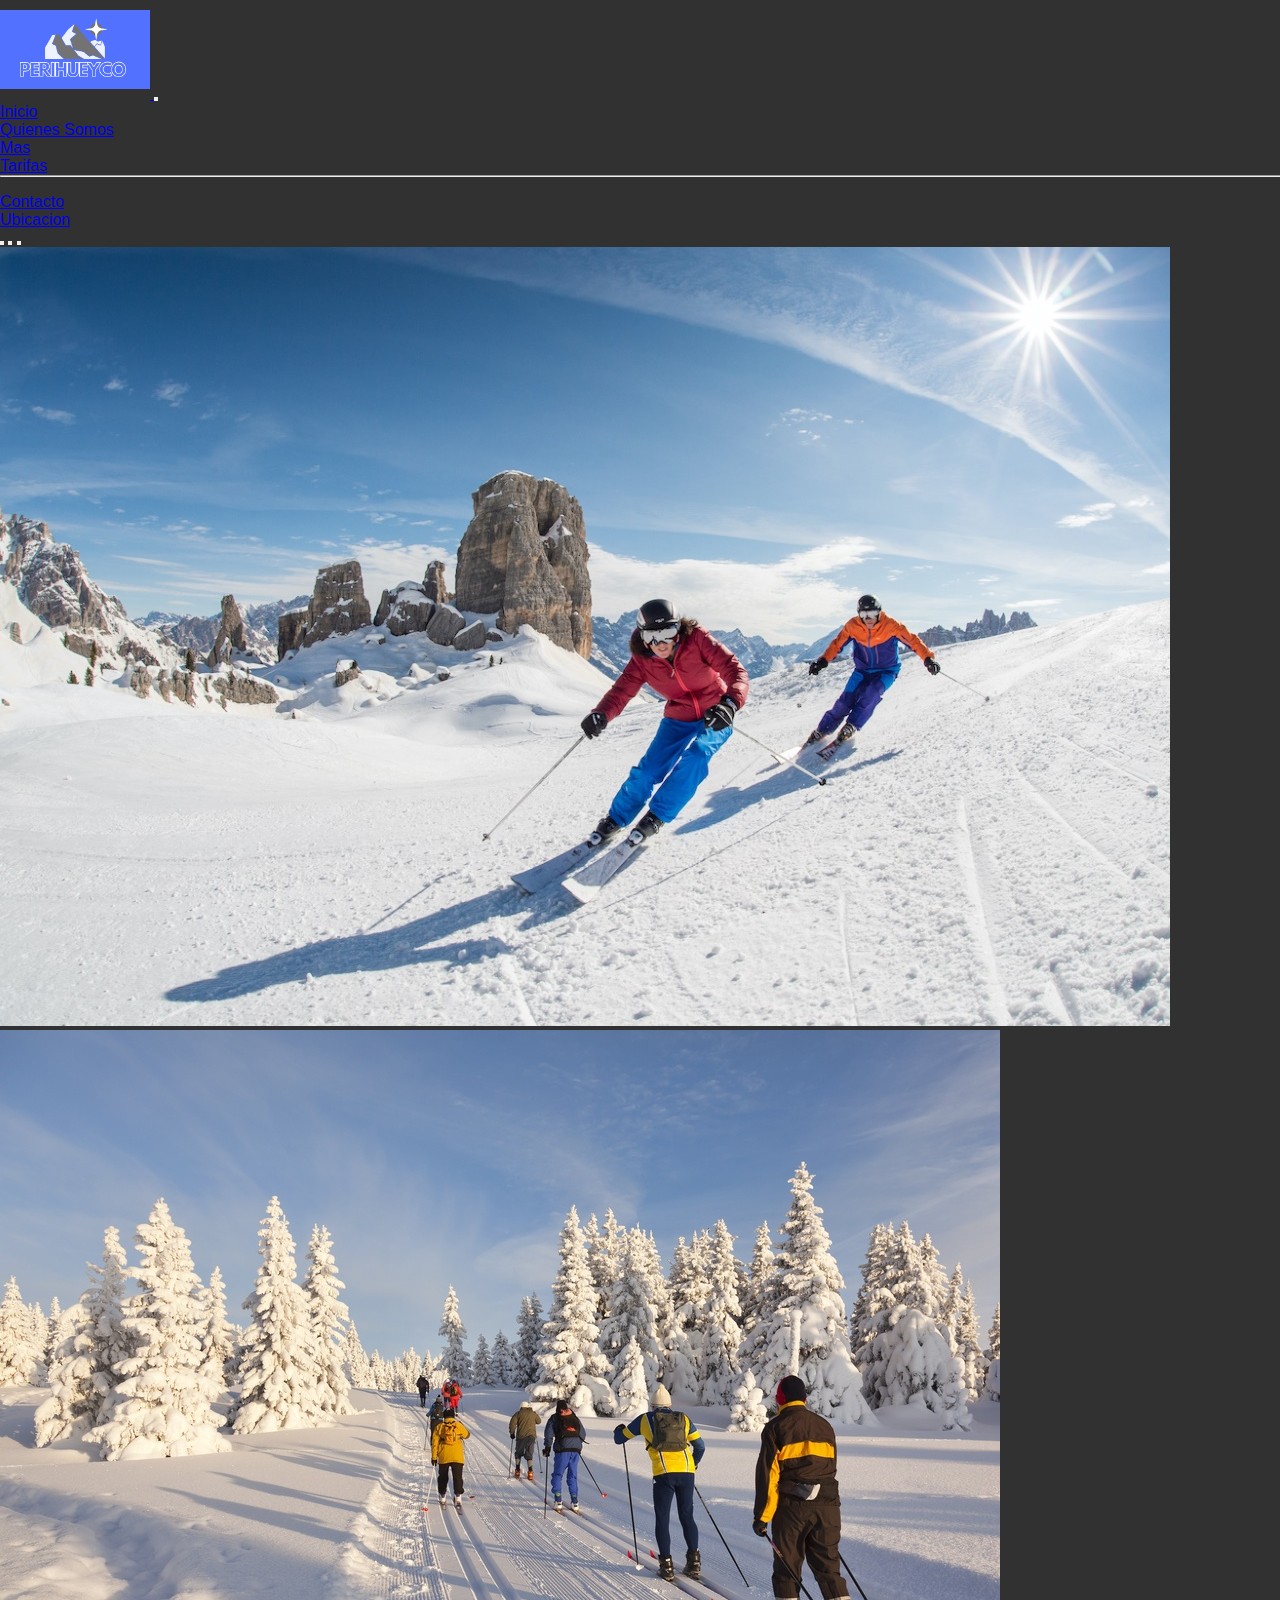
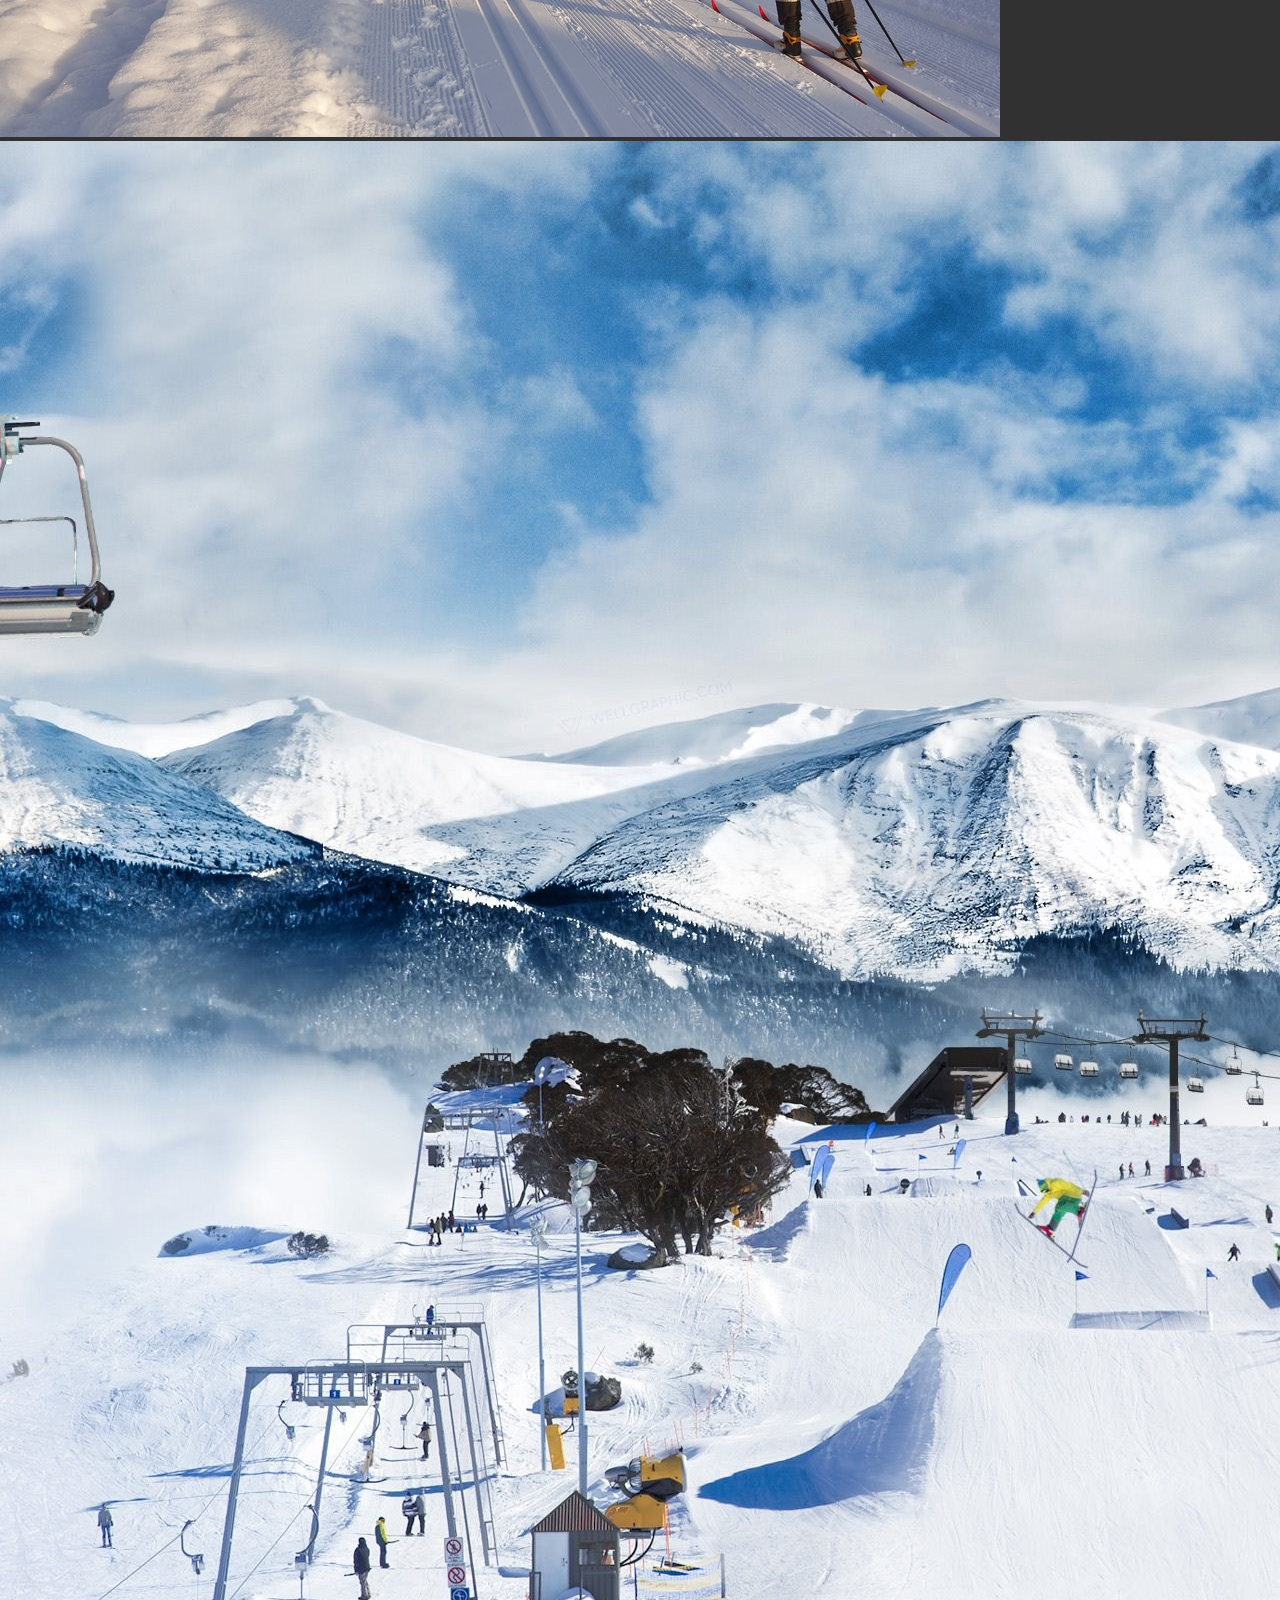
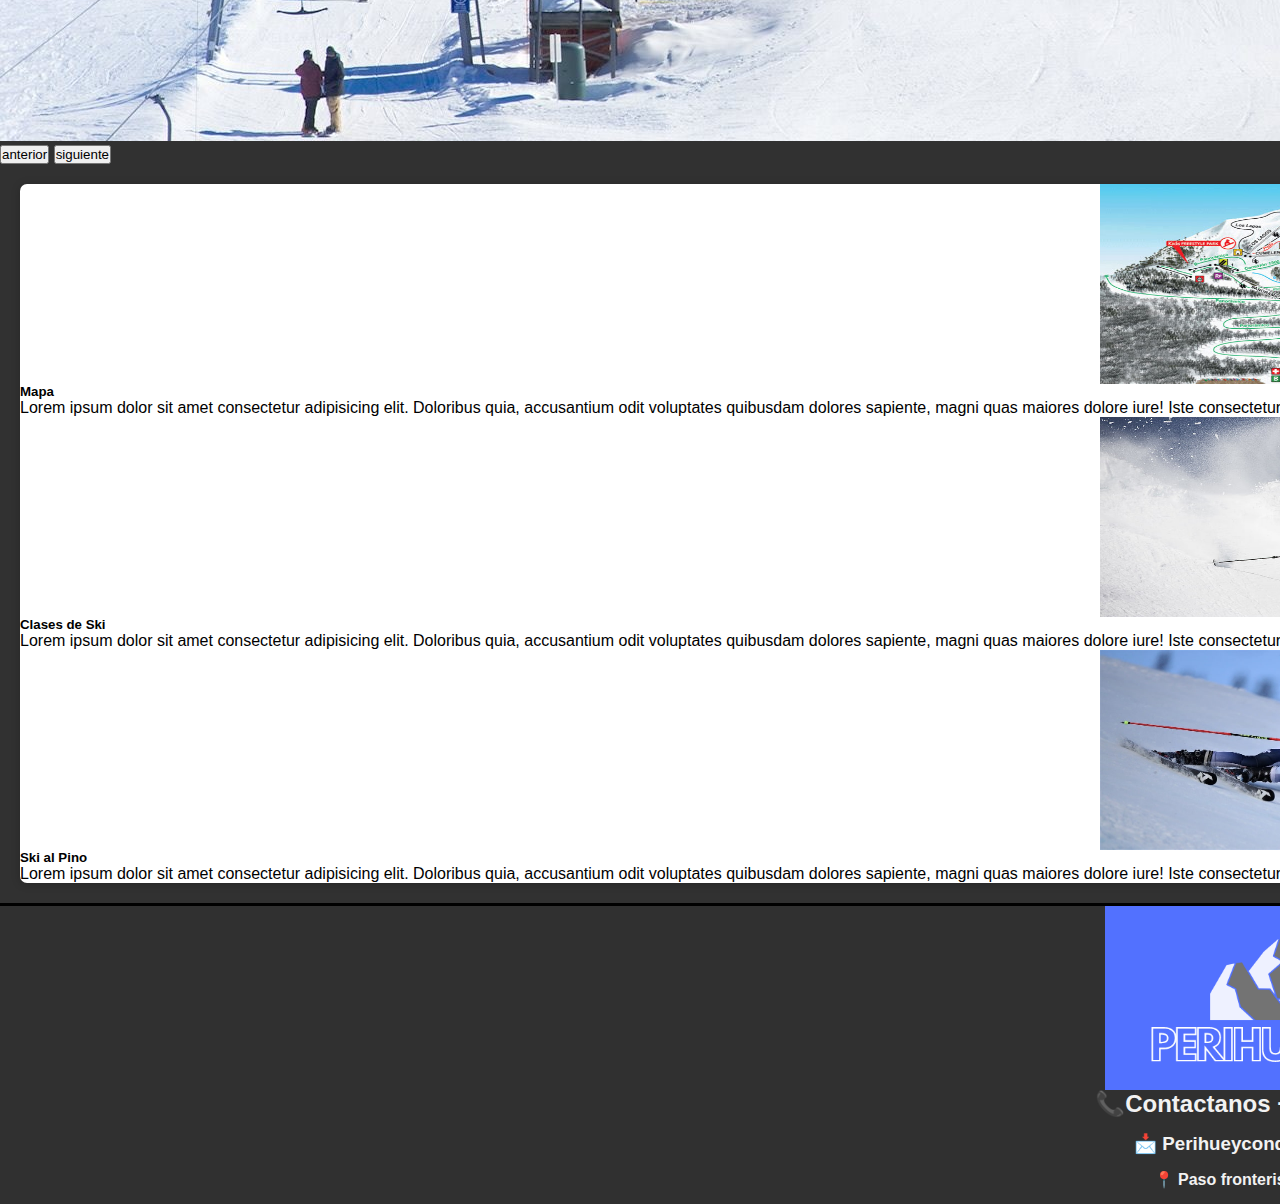
<file: index.html>
<!doctype html>
<html lang="en">
    <head>
    <!-- Required meta tags -->
    <meta charset="utf-8">
    <meta name="viewport" content="width=device-width, initial-scale=1">

    <!-- Bootstrap CSS -->
    <link href="https://cdn.jsdelivr.net/npm/bootstrap@5.1.3/dist/css/bootstrap.min.css" rel="stylesheet" integrity="sha384-1BmE4kWBq78iYhFldvKuhfTAU6auU8tT94WrHftjDbrCEXSU1oBoqyl2QvZ6jIW3" crossorigin="anonymous">
    
    <link rel="stylesheet" href="css/Inicio.css">
    <title>Perihueyco</title>
    </head>
    <body>
    
        <nav class="navbar navbar-expand-lg navbar-dark bg-dark">
            <div class="container">
                <a class="navbar-brand" href="index.html">
                    <img class="logotipo" src="img/1.png" alt="">
                </a>
                <button class="navbar-toggler" type="button" data-bs-toggle="collapse" data-bs-target="#navbarSupportedContent" aria-controls="navbarSupportedContent" aria-expanded="false" aria-label="Toggle navigation">
                    <span class="navbar-toggler-icon"></span>
                </button>
            <div class="collapse navbar-collapse" id="navbarSupportedContent">
                <ul class="navbar-nav ms-auto mb-2 mb-lg-0">
                    <li class="nav-item">
                        <a class="nav-link active" aria-current="page" href="index.html">Inicio</a>
                    </li>
                    <li class="nav-item">
                        <a class="nav-link" href="somos.html">Quienes Somos</a>
                    </li>
                    <li class="nav-item dropdown">
                        <a class="nav-link dropdown-toggle" href="#" id="navbarDropdown" role="button" data-bs-toggle="dropdown" aria-expanded="false">
                        Mas
                        </a>
                    <ul class="dropdown-menu" aria-labelledby="navbarDropdown">
                        <li><a class="dropdown-item" href="tarifas.html">Tarifas</a></li>
                        <li><hr class="dropdown-divider"></li>
                        <li><a class="dropdown-item" href="contacto.html">Contacto</a></li>
                    </ul>
                    <li class="nav-item">
                        <a class="nav-link" href="#">Ubicacion</a>
                    </li>
                    </li>
                    
                    </ul>
                
                </div>
            </div>
            
        </nav>

        <div id="carouselExampleIndicators" class="carousel slide" data-bs-ride="carousel">
            <div class="carousel-indicators">
                <button type="button" data-bs-target="#carouselExampleIndicators" data-bs-slide-to="0" class="active" aria-current="true" aria-label="Slide 1"></button>
                <button type="button" data-bs-target="#carouselExampleIndicators" data-bs-slide-to="1" aria-label="Slide 2"></button>
                <button type="button" data-bs-target="#carouselExampleIndicators" data-bs-slide-to="2" aria-label="Slide 3"></button>
            </div>
            <div class="carousel-inner">
            <div class="carousel-item active">
                <img src="img/fondo3.jpg" class="d-block w-100" alt="...">
            </div>
            <div class="carousel-item">
                <img src="img/fondo2.jpg" class="d-block w-100" alt="...">
            </div>
            <div class="carousel-item">
                <img src="img/Fondo1.jpg" class="d-block w-100" alt="...">
            </div>
            </div>
            <button class="carousel-control-prev" type="button" data-bs-target="#carouselExampleIndicators" data-bs-slide="prev">
                <span class="carousel-control-prev-icon" aria-hidden="true"></span>
                <span class="visually-hidden">anterior</span>
            </button>
            <button class="carousel-control-next" type="button" data-bs-target="#carouselExampleIndicators" data-bs-slide="next">
                <span class="carousel-control-next-icon" aria-hidden="true"></span>
                <span class="visually-hidden">siguiente</span>
            </button>
        </div>

        <main>
            <section>
                <div class="container">
                    <div class="row">
                        <div class="col-12 col-sm-4 text-center">
                            <img class="banner1"  src="img/mapa.jpg" alt="Banner 1">
                            <h5>Mapa</h5>
                            <p>Lorem ipsum dolor sit amet consectetur adipisicing elit. Doloribus quia,
                                accusantium odit voluptates quibusdam dolores sapiente,
                                magni quas maiores dolore iure! Iste consectetur illo sint omnis ab magni veniam aut.</p>
                        </div>
                        
                        <div class="col-12 col-sm-4 text-center">
                            <img class="banner2" src="img/2.jpg" alt="Banner 2">
                            <h5>Clases de Ski</h5>
                            <p>Lorem ipsum dolor sit amet consectetur adipisicing elit. Doloribus quia,
                                accusantium odit voluptates quibusdam dolores sapiente,
                                magni quas maiores dolore iure! Iste consectetur illo sint omnis ab magni veniam aut.</p>
                        </div>

                        <div class="col-12 col-sm-4 text-center">
                            <img class="banner2" src="img/alpino.jpg" alt="Banner 2">
                            <h5>Ski al Pino</h5>
                            <p>Lorem ipsum dolor sit amet consectetur adipisicing elit. Doloribus quia,
                                accusantium odit voluptates quibusdam dolores sapiente,
                                magni quas maiores dolore iure! Iste consectetur illo sint omnis ab magni veniam aut.</p>
                        </div>
                    </div>
                </div>
            </section>
        </main>
        <footer>
            <img class="final" src="img/1.png" alt="...">
            <h2>📞Contactanos +5492942504465</h2>
            <h3>📩 Perihueyconqn@hotmail.com</h3>
            <h4>📍 Paso fronteriso Pino Hachado</h4>
        </footer>
    <!-- Optional JavaScript; choose one of the two! -->

    <!-- Option 1: Bootstrap Bundle with Popper -->
    <script src="https://cdn.jsdelivr.net/npm/bootstrap@5.1.3/dist/js/bootstrap.bundle.min.js" integrity="sha384-ka7Sk0Gln4gmtz2MlQnikT1wXgYsOg+OMhuP+IlRH9sENBO0LRn5q+8nbTov4+1p" crossorigin="anonymous"></script>

    <!-- Option 2: Separate Popper and Bootstrap JS -->
    <!--
    <script src="https://cdn.jsdelivr.net/npm/@popperjs/core@2.10.2/dist/umd/popper.min.js" integrity="sha384-7+zCNj/IqJ95wo16oMtfsKbZ9ccEh31eOz1HGyDuCQ6wgnyJNSYdrPa03rtR1zdB" crossorigin="anonymous"></script>
    <script src="https://cdn.jsdelivr.net/npm/bootstrap@5.1.3/dist/js/bootstrap.min.js" integrity="sha384-QJHtvGhmr9XOIpI6YVutG+2QOK9T+ZnN4kzFN1RtK3zEFEIsxhlmWl5/YESvpZ13" crossorigin="anonymous"></script>
    -->
    </body>
</html>
</file>
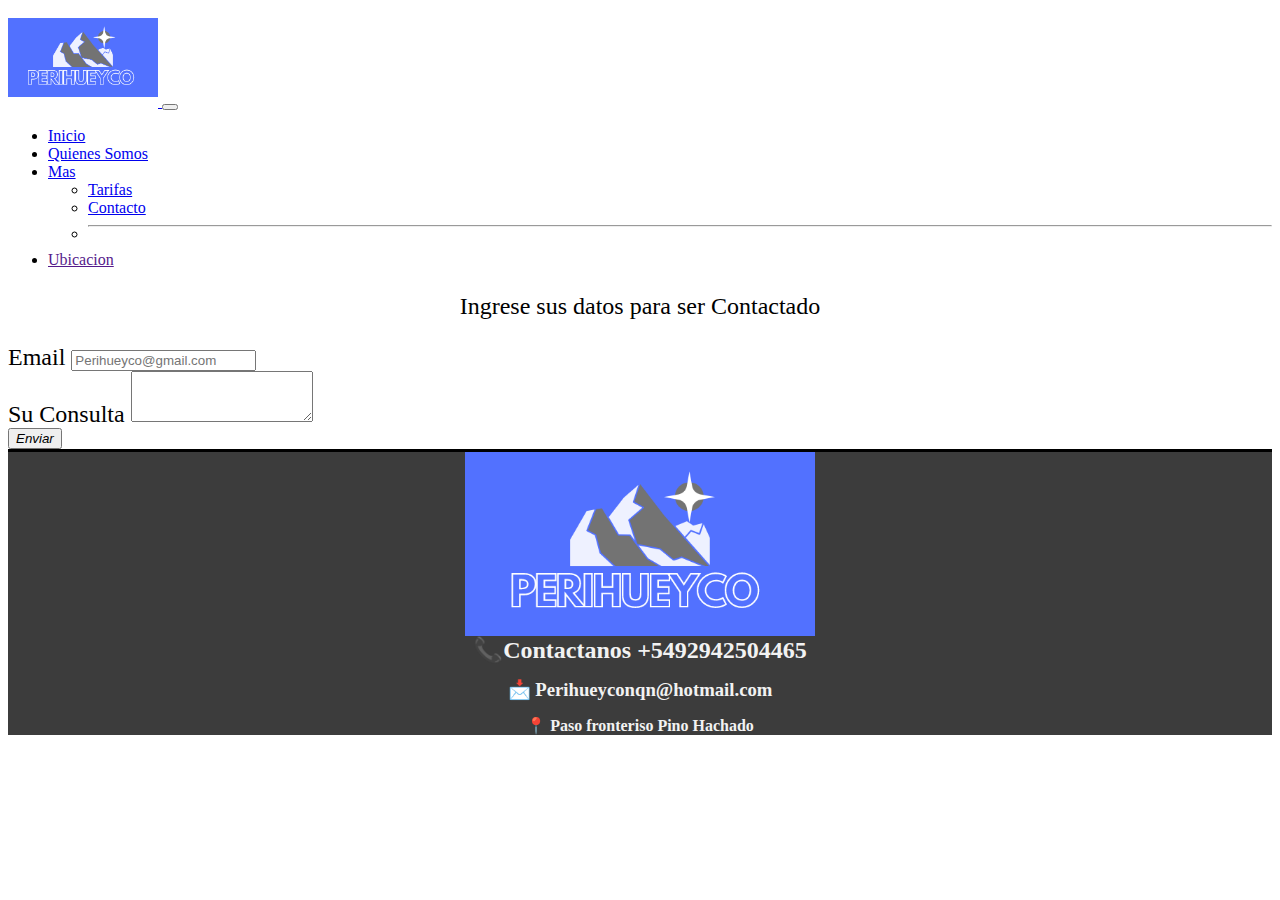
<file: contacto.html>
<!doctype html>
<html lang="en">
<head>
    <!-- Required meta tags -->
    <meta charset="utf-8">
    <meta name="viewport" content="width=device-width, initial-scale=1">

    <!-- Bootstrap CSS -->
    <link href="https://cdn.jsdelivr.net/npm/bootstrap@5.1.3/dist/css/bootstrap.min.css" rel="stylesheet" integrity="sha384-1BmE4kWBq78iYhFldvKuhfTAU6auU8tT94WrHftjDbrCEXSU1oBoqyl2QvZ6jIW3" crossorigin="anonymous">
    <link rel="stylesheet" href="css/contacto.css">
    <title>Contacto - Perihueyco</title>
</head>
<body>
    <nav class="navbar navbar-expand-lg navbar-dark bg-dark">
        <div class="container">
            <a class="navbar-brand" href="index.html">
                <img class="logotipo" src="img/1.png" alt="">
            </a>
            <button class="navbar-toggler" type="button" data-bs-toggle="collapse" data-bs-target="#navbarSupportedContent" aria-controls="navbarSupportedContent" aria-expanded="false" aria-label="Toggle navigation">
                <span class="navbar-toggler-icon"></span>
            </button>
        <div class="collapse navbar-collapse" id="navbarSupportedContent">
            <ul class="navbar-nav ms-auto mb-2 mb-lg-0">
                <li class="nav-item">
                    <a class="nav-link active" aria-current="page" href="index.html">Inicio</a>
                </li>
                <li class="nav-item">
                    <a class="nav-link" href="somos.html">Quienes Somos</a>
                </li>
                <li class="nav-item dropdown">
                    <a class="nav-link dropdown-toggle" href="#" id="navbarDropdown" role="button" data-bs-toggle="dropdown" aria-expanded="false">
                    Mas
                    </a>
                <ul class="dropdown-menu" aria-labelledby="navbarDropdown">
                    <li><a class="dropdown-item" href="tarifas.html">Tarifas</a></li>
                    <li><a class="dropdown-item" href="contacto.html">Contacto</a></li>
                    <li><hr class="dropdown-divider"></li>
                </ul>
                <li class="nav-item">
                    <a class="nav-link" href="">Ubicacion</a>
                </li>
                </li>
                
                </ul>
            
            </div>
        </div>
        
    </nav>

    <div>
        <p>Ingrese sus datos para ser Contactado</p>
    </div>
    <div class="mb-3">
        <label for="exampleFormControlInput1" class="form-label">Email</label>
        <input type="email" class="form-control" id="exampleFormControlInput1" placeholder="Perihueyco@gmail.com">
    </div>
    <div class="mb-3">
        <label for="exampleFormControlTextarea1" class="form-label">Su Consulta</label>
        <textarea class="form-control" id="exampleFormControlTextarea1" rows="3"></textarea>
    </div>
    
    <div>
        <button type="submit" class="btn btn-primary"><Em>Enviar</Em></button>
    </div>

    <footer>
        <img class="final" src="img/1.png" alt="...">
        <h2>📞Contactanos +5492942504465</h2>
        <h3>📩 Perihueyconqn@hotmail.com</h3>
        <h4>📍 Paso fronteriso Pino Hachado</h4>
    </footer>

    <!-- Optional JavaScript; choose one of the two! -->

    <!-- Option 1: Bootstrap Bundle with Popper -->
    <script src="https://cdn.jsdelivr.net/npm/bootstrap@5.1.3/dist/js/bootstrap.bundle.min.js" integrity="sha384-ka7Sk0Gln4gmtz2MlQnikT1wXgYsOg+OMhuP+IlRH9sENBO0LRn5q+8nbTov4+1p" crossorigin="anonymous"></script>

    <!-- Option 2: Separate Popper and Bootstrap JS -->
    <!--
    <script src="https://cdn.jsdelivr.net/npm/@popperjs/core@2.10.2/dist/umd/popper.min.js" integrity="sha384-7+zCNj/IqJ95wo16oMtfsKbZ9ccEh31eOz1HGyDuCQ6wgnyJNSYdrPa03rtR1zdB" crossorigin="anonymous"></script>
    <script src="https://cdn.jsdelivr.net/npm/bootstrap@5.1.3/dist/js/bootstrap.min.js" integrity="sha384-QJHtvGhmr9XOIpI6YVutG+2QOK9T+ZnN4kzFN1RtK3zEFEIsxhlmWl5/YESvpZ13" crossorigin="anonymous"></script>
    -->
</body>
</html>
</file>
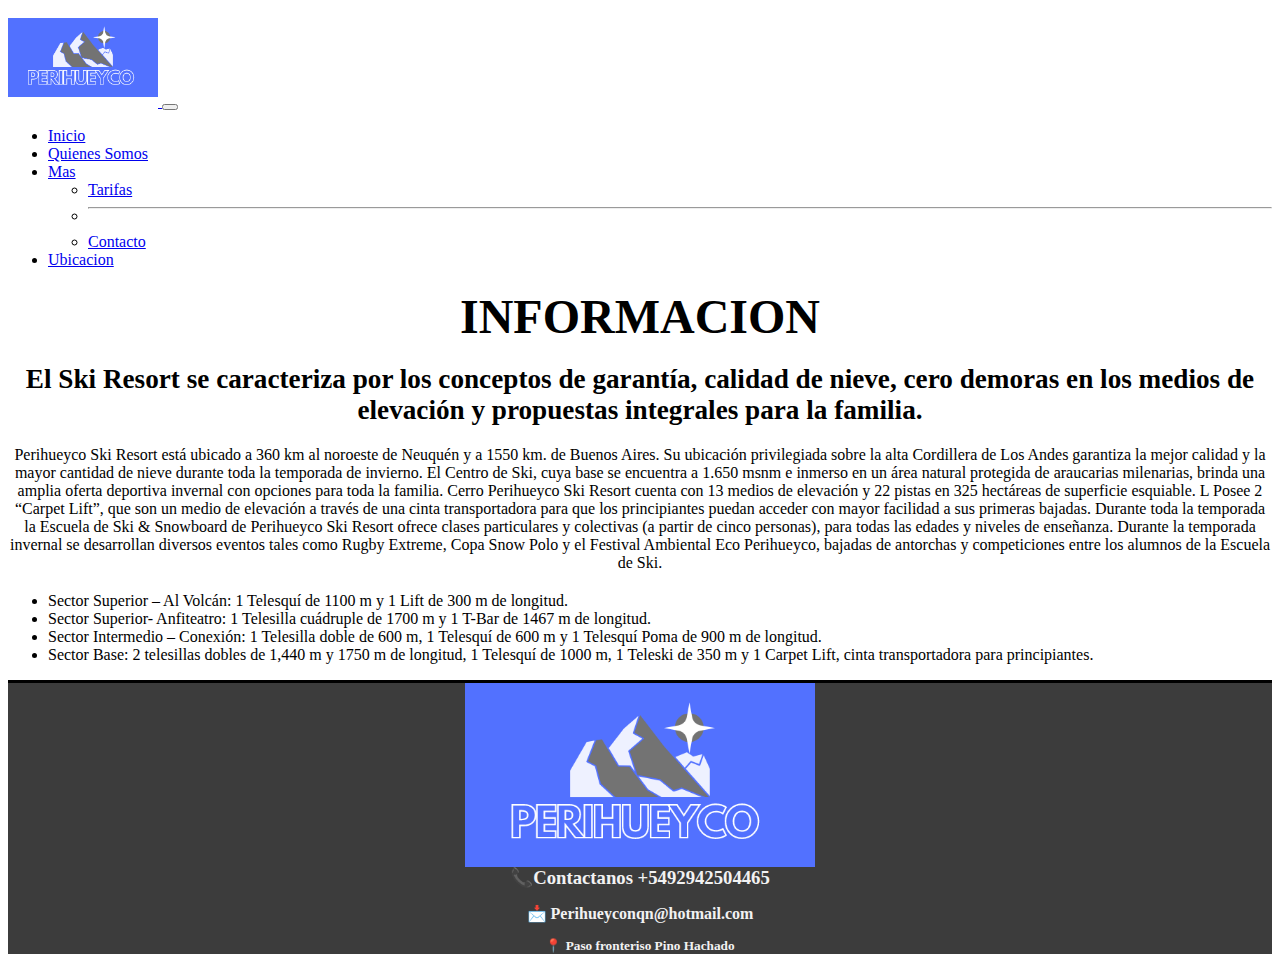
<file: somos.html>
<!doctype html>
<html lang="en">
    <head>
    <!-- Required meta tags -->
    <meta charset="utf-8">
    <meta name="viewport" content="width=device-width, initial-scale=1">

    <!-- Bootstrap CSS -->
    <link href="https://cdn.jsdelivr.net/npm/bootstrap@5.1.3/dist/css/bootstrap.min.css" rel="stylesheet" integrity="sha384-1BmE4kWBq78iYhFldvKuhfTAU6auU8tT94WrHftjDbrCEXSU1oBoqyl2QvZ6jIW3" crossorigin="anonymous">
    <link rel="stylesheet" href="css/somos.css">
    <title>Quines somos - Perihueyco</title>
    </head>
    <body>
        <nav class="navbar navbar-expand-lg navbar-dark bg-dark">
            <div class="container">
                <a class="navbar-brand" href="index.html">
                    <img class="logotipo" src="img/1.png" alt="">
                </a>
                <button class="navbar-toggler" type="button" data-bs-toggle="collapse" data-bs-target="#navbarSupportedContent" aria-controls="navbarSupportedContent" aria-expanded="false" aria-label="Toggle navigation">
                    <span class="navbar-toggler-icon"></span>
                </button>
            <div class="collapse navbar-collapse" id="navbarSupportedContent">
                <ul class="navbar-nav ms-auto mb-2 mb-lg-0">
                    <li class="nav-item">
                        <a class="nav-link active" aria-current="page" href="index.html">Inicio</a>
                    </li>
                    <li class="nav-item">
                        <a class="nav-link" href="somos.html">Quienes Somos</a>
                    </li>
                    <li class="nav-item dropdown">
                        <a class="nav-link dropdown-toggle" href="#" id="navbarDropdown" role="button" data-bs-toggle="dropdown" aria-expanded="false">
                        Mas
                        </a>
                    <ul class="dropdown-menu" aria-labelledby="navbarDropdown">
                        <li><a class="dropdown-item" href="tarifas.html">Tarifas</a></li>
                        <li><hr class="dropdown-divider"></li>
                        <li><a class="dropdown-item" href="contacto.html">Contacto</a></li>
                    </ul>
                    <li class="nav-item">
                        <a class="nav-link" href="#">Ubicacion</a>
                    </li>
                    </li>
                    
                    </ul>
                
                </div>
            </div>
            
        </nav>

        <div>
            <h1>INFORMACION</h1>
            <h2>El Ski Resort se caracteriza por los conceptos de garantía, calidad de nieve, cero demoras en los medios de elevación y propuestas integrales para la familia.</h2>
            <p>Perihueyco Ski Resort está ubicado a 360 km al noroeste de Neuquén y a 1550 km. de Buenos Aires. Su ubicación privilegiada sobre la alta Cordillera de Los Andes garantiza la mejor calidad y la mayor cantidad de nieve durante toda la temporada de invierno.

                El Centro de Ski, cuya base se encuentra a 1.650 msnm e inmerso en un área natural protegida de araucarias milenarias, brinda una amplia oferta deportiva invernal con opciones para toda la familia.
                
                Cerro Perihueyco Ski Resort cuenta con 13 medios de elevación y 22 pistas en 325 hectáreas de superficie esquiable. L
                Posee 2 “Carpet Lift”, que son un medio de elevación a través de una cinta transportadora para que los principiantes puedan acceder con mayor facilidad a sus primeras bajadas.
                Durante toda la temporada la Escuela de Ski & Snowboard de Perihueyco Ski Resort ofrece clases particulares y colectivas (a partir de cinco personas), para todas las edades y niveles de enseñanza.
                Durante la temporada invernal se desarrollan diversos eventos tales como Rugby Extreme, Copa Snow Polo y el Festival Ambiental Eco Perihueyco, bajadas de antorchas y competiciones entre los alumnos de la Escuela de Ski.</p>
                
            <ul>
                <li>Sector Superior – Al Volcán: 1 Telesquí de 1100 m y 1 Lift de 300 m de longitud.</li>
                
                <li> Sector Superior- Anfiteatro: 1 Telesilla cuádruple de 1700 m y 1 T-Bar de 1467 m de longitud.</li>
                
                <li> Sector Intermedio – Conexión: 1 Telesilla doble de 600 m, 1 Telesquí de 600 m y 1 Telesquí Poma de 900 m de longitud.</li>
                
                <li> Sector Base: 2 telesillas dobles de 1,440 m y 1750 m de longitud, 1 Telesquí de 1000 m, 1 Teleski de 350 m y 1 Carpet Lift, cinta transportadora para principiantes.</li>
            </ul>
        </div>

        <footer>
            <img class="final" src="img/1.png" alt="...">
            <h3>📞Contactanos +5492942504465</h3>
            <h4>📩 Perihueyconqn@hotmail.com</h4>
            <h5>📍 Paso fronteriso Pino Hachado</h4>
        </footer>
    <!-- Optional JavaScript; choose one of the two! -->

    <!-- Option 1: Bootstrap Bundle with Popper -->
    <script src="https://cdn.jsdelivr.net/npm/bootstrap@5.1.3/dist/js/bootstrap.bundle.min.js" integrity="sha384-ka7Sk0Gln4gmtz2MlQnikT1wXgYsOg+OMhuP+IlRH9sENBO0LRn5q+8nbTov4+1p" crossorigin="anonymous"></script>

    <!-- Option 2: Separate Popper and Bootstrap JS -->
    <!--
    <script src="https://cdn.jsdelivr.net/npm/@popperjs/core@2.10.2/dist/umd/popper.min.js" integrity="sha384-7+zCNj/IqJ95wo16oMtfsKbZ9ccEh31eOz1HGyDuCQ6wgnyJNSYdrPa03rtR1zdB" crossorigin="anonymous"></script>
    <script src="https://cdn.jsdelivr.net/npm/bootstrap@5.1.3/dist/js/bootstrap.min.js" integrity="sha384-QJHtvGhmr9XOIpI6YVutG+2QOK9T+ZnN4kzFN1RtK3zEFEIsxhlmWl5/YESvpZ13" crossorigin="anonymous"></script>
    -->
    </body>
</html>
</file>
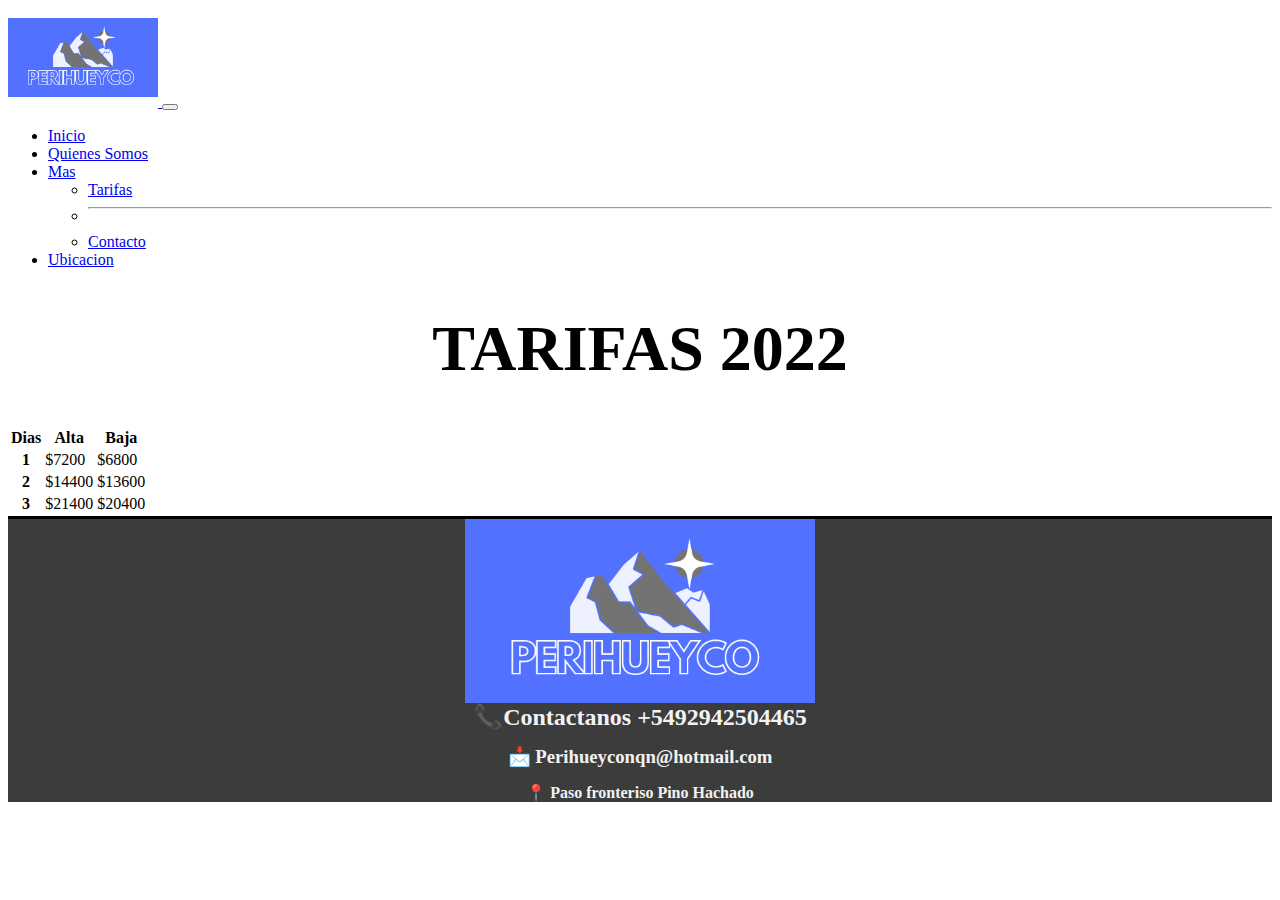
<file: tarifas.html>
<!doctype html>
<html lang="en">
<head>
    <!-- Required meta tags -->
    <meta charset="utf-8">
    <meta name="viewport" content="width=device-width, initial-scale=1">

    <!-- Bootstrap CSS -->
    <link href="https://cdn.jsdelivr.net/npm/bootstrap@5.1.3/dist/css/bootstrap.min.css" rel="stylesheet" integrity="sha384-1BmE4kWBq78iYhFldvKuhfTAU6auU8tT94WrHftjDbrCEXSU1oBoqyl2QvZ6jIW3" crossorigin="anonymous">
    <link rel="stylesheet" href="css/tarifas.css">
    <title>Hello, world!</title>
</head>
<body>
    <nav class="navbar navbar-expand-lg navbar-dark bg-dark">
        <div class="container">
            <a class="navbar-brand" href="index.html">
                <img class="logotipo" src="img/1.png" alt="">
            </a>
            <button class="navbar-toggler" type="button" data-bs-toggle="collapse" data-bs-target="#navbarSupportedContent" aria-controls="navbarSupportedContent" aria-expanded="false" aria-label="Toggle navigation">
                <span class="navbar-toggler-icon"></span>
            </button>
        <div class="collapse navbar-collapse" id="navbarSupportedContent">
            <ul class="navbar-nav ms-auto mb-2 mb-lg-0">
                <li class="nav-item">
                    <a class="nav-link active" aria-current="page" href="index.html">Inicio</a>
                </li>
                <li class="nav-item">
                    <a class="nav-link" href="somos.html">Quienes Somos</a>
                </li>
                <li class="nav-item dropdown">
                    <a class="nav-link dropdown-toggle" href="#" id="navbarDropdown" role="button" data-bs-toggle="dropdown" aria-expanded="false">
                    Mas
                    </a>
                <ul class="dropdown-menu" aria-labelledby="navbarDropdown">
                    <li><a class="dropdown-item" href="tarifas.html">Tarifas</a></li>
                    <li><hr class="dropdown-divider"></li>
                    <li><a class="dropdown-item" href="contacto.html">Contacto</a></li>
                </ul>
                <li class="nav-item">
                    <a class="nav-link" href="#">Ubicacion</a>
                </li>
                </li>
                
                </ul>
            
            </div>
        </div>
        
    </nav>

    <div>
        <h1>TARIFAS 2022</h1>
    </div>
    <table class="table">
        <thead>
            <tr>
                <th scope="col">Dias</th>
                <th scope="col">Alta</th>
                <th scope="col">Baja</th>
                
            </tr>
        </thead>
        <tbody>
            <tr>
                <th scope="row">1</th>
                <td>$7200</td>
                <td>$6800</td>
            </tr>
            <tr>
                <th scope="row">2</th>
                <td>$14400</td>
                <td>$13600</td>
            </tr>
            <tr>
                <th scope="row">3</th>
                <td>$21400</td>
                <td>$20400</td>
                
            </tr>
                
        </tbody>
    </table>

    <footer>
        <img class="final" src="img/1.png" alt="...">
        <h2>📞Contactanos +5492942504465</h2>
        <h3>📩 Perihueyconqn@hotmail.com</h3>
        <h4>📍 Paso fronteriso Pino Hachado</h4>
    </footer>
    <!-- Optional JavaScript; choose one of the two! -->

    <!-- Option 1: Bootstrap Bundle with Popper -->
    <script src="https://cdn.jsdelivr.net/npm/bootstrap@5.1.3/dist/js/bootstrap.bundle.min.js" integrity="sha384-ka7Sk0Gln4gmtz2MlQnikT1wXgYsOg+OMhuP+IlRH9sENBO0LRn5q+8nbTov4+1p" crossorigin="anonymous"></script>

    <!-- Option 2: Separate Popper and Bootstrap JS -->
    <!--
    <script src="https://cdn.jsdelivr.net/npm/@popperjs/core@2.10.2/dist/umd/popper.min.js" integrity="sha384-7+zCNj/IqJ95wo16oMtfsKbZ9ccEh31eOz1HGyDuCQ6wgnyJNSYdrPa03rtR1zdB" crossorigin="anonymous"></script>
    <script src="https://cdn.jsdelivr.net/npm/bootstrap@5.1.3/dist/js/bootstrap.min.js" integrity="sha384-QJHtvGhmr9XOIpI6YVutG+2QOK9T+ZnN4kzFN1RtK3zEFEIsxhlmWl5/YESvpZ13" crossorigin="anonymous"></script>
    -->
</body>
</html>
</file>
<file: css/Inicio.css>
*{
    font-family:'Roboto', sans-serif;
    margin: 0;
    padding: 0;
    box-sizing:border-box;
}

body {
    display: grid;
    font-family: Staatliches;
    background-color: rgb(49, 49, 49);
}

.logotipo{
    width: 150px;
    padding: 10px 0 ;
}

.row{
    width: 100%;
    margin: 20px;
    border-radius: 7px;
    overflow: hidden;
    background: #fff;
    box-shadow: 0px 1px 10px rgba(0, 0, 0, 0.2);
    cursor: default;
    transition: all 400ms ease;
}

.banner1{
    display: flex;
    justify-content: right;
    margin: auto;
    width: 400px;
    height: 200px;
}

.banner2{
    display: flex;
    justify-content: center;
    margin: auto;
    width: 400px;
    height: 200px;
}

h2,h3,h4{
    color: #f2f2f2;
    background: fixed;
    margin: 0;
    margin-bottom:15px;
    text-align: center;
}

footer{
    margin: 0;
    background-color: #313131f1;
    border-style: solid;
    border-color: black;
    border-bottom: rgba(49, 49, 49);
    border-left: rgba(49, 49, 49);
    border-right: rgba(49, 49, 49);
}

.final{
    display: flex;
    width: 350px;
    margin: auto;
}
</file>
<file: css/contacto.css>
.logotipo{
    width: 150px;
    padding: 10px 0 ;
}

p{
    text-align: center;
    font-size: 1.5rem;
}

.mb-3{
    font-size: 1.5rem;
}

h2,h3,h4{
    color: #f2f2f2;
    background: fixed;
    margin: 0;
    margin-bottom:15px;
    text-align: center;
}

footer{
    margin: 0;
    background-color: #313131f1;
    border-style: solid;
    border-color: black;
    border-bottom: rgba(49, 49, 49);
    border-left: rgba(49, 49, 49);
    border-right: rgba(49, 49, 49);
}

.final{
    display: flex;
    width: 350px;
    margin: auto;
}
</file>
<file: css/somos.css>
.logotipo{
    width: 150px;
    padding: 10px 0 ;
}

h1{
    text-align: center;
    margin: 20px 0;
    font-size: 3rem;
}

h2{
    text-align: center;
    margin: 20px 0;
    font-size: 1.7rem;
}

p{
    text-align: center;
    margin: 20px 0;
}
h3,h4,h5{
    color: #f2f2f2;
    background: fixed;
    margin: 0;
    margin-bottom:15px;
    text-align: center;
}

footer{
    margin: 0;
    background-color: #313131f1;
    border-style: solid;
    border-color: black;
    border-bottom: rgba(49, 49, 49);
    border-left: rgba(49, 49, 49);
    border-right: rgba(49, 49, 49);
}
.final{
    display: flex;
    width: 350px;
    margin: auto;
}
</file>
<file: css/tarifas.css>
.logotipo{
    width: 150px;
    padding: 10px 0 ;
}

h1{
    text-align: center;
    font-size: 4rem;
    margin-bottom: 40px;
}

h2,h3,h4{
    color: #f2f2f2;
    background: fixed;
    margin: 0;
    margin-bottom:15px;
    text-align: center;
}
footer{
    margin: 0;
    background-color: #313131f1;
    border-style: solid;
    border-color: black;
    border-bottom: rgba(49, 49, 49);
    border-left: rgba(49, 49, 49);
    border-right: rgba(49, 49, 49);
}

.final{
    display: flex;
    width: 350px;
    margin: auto;
}
</file>
